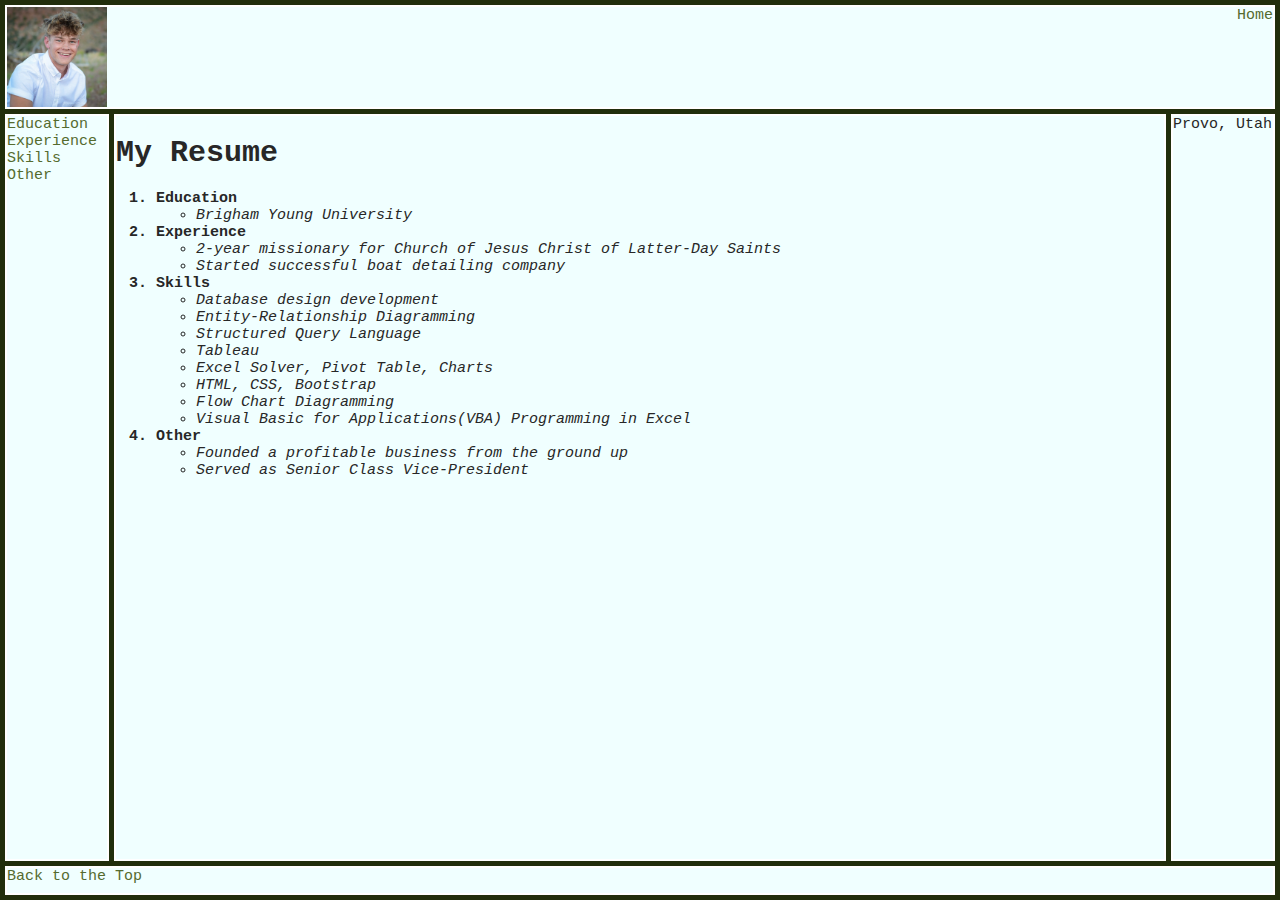
<file: Resume.html>
<!--
    Kaeden Schulz
    W23 Keith
    4/3/23
-->

<!DOCTYPE html>
<html lang="en">
<head>
    <meta charset="UTF-8">
    <meta http-equiv="x-ua-compatible" content="IE=edge">
    <meta name="viewport" content="width-device-width, initial-scale=1.0">
    <title>My Resume</title>
    <link rel="stylesheet" href="css/Resume.css">
</head>
<body>

    <div class="common top">
        <span class="subheader"><a href="index.html" id="top">Home</a>
        </span>
        <img src="assets/img/team/Kaeden.jpeg" height="100" alt="Profile Pic"> 
    </div>

    <div class="common left">
        <a href="#edu">Education</a> <br>
        <a href="#exp">Experience</a> <br>
        <a href="#ski">Skills</a> <br>
        <a href="#ext">Other</a> <br>
    </div>

    <div class="common body">
    <h1>My Resume</h1>
        <ol>
            <li id="edu" class="listtitle">Education
                <ul>
                    <li>Brigham Young University</li>
                </ul>
            </li>
            <li id="exp" class="listtitle">Experience
                <ul>
                    <li>2-year missionary for Church of Jesus Christ of Latter-Day Saints</li>
                    <li>Started successful boat detailing company</li>
                </ul>
            </li>
            <li id="ski" class="listtitle">Skills
                <ul>
                    <li>Database design development</li>
                    <li>Entity-Relationship Diagramming</li>
                    <li>Structured Query Language</li>
                    <li>Tableau</li>
                    <li>Excel Solver, Pivot Table, Charts</li>
                    <li>HTML, CSS, Bootstrap</li>
                    <li>Flow Chart Diagramming</li>
                    <li>Visual Basic for Applications(VBA) Programming in Excel</li>
                </ul>
                <li id="ext" class="listtitle">Other
                    <ul>
                        <li>Founded a profitable business from the ground up</li>
                        <li>Served as Senior Class Vice-President</li>
                      
                    </ul>
    </div>

    <div class="common right">
        Provo, Utah <br> <br> <br>
    </div>
    <div class="common bottom">
        <a href="#top">Back to the Top</a>
    </div>

    
   

            <p>&nbsp;</p>
            <p>&nbsp;</p>
            <p>&nbsp;</p>
            <p>&nbsp;</p>
            <p>&nbsp;</p>
            <p>&nbsp;</p>
            <p>&nbsp;</p>
            <p>&nbsp;</p>
            <p>&nbsp;</p>
            <p>&nbsp;</p>
            <p>&nbsp;</p>
            <p>&nbsp;</p>
            <p>&nbsp;</p>
            <p>&nbsp;</p>
            <p>&nbsp;</p>
            <p>&nbsp;</p>
            <p>&nbsp;</p>
            <p>&nbsp;</p>
            <p>&nbsp;</p>
        </li>
    </ol>
</body>
</html>
</file>
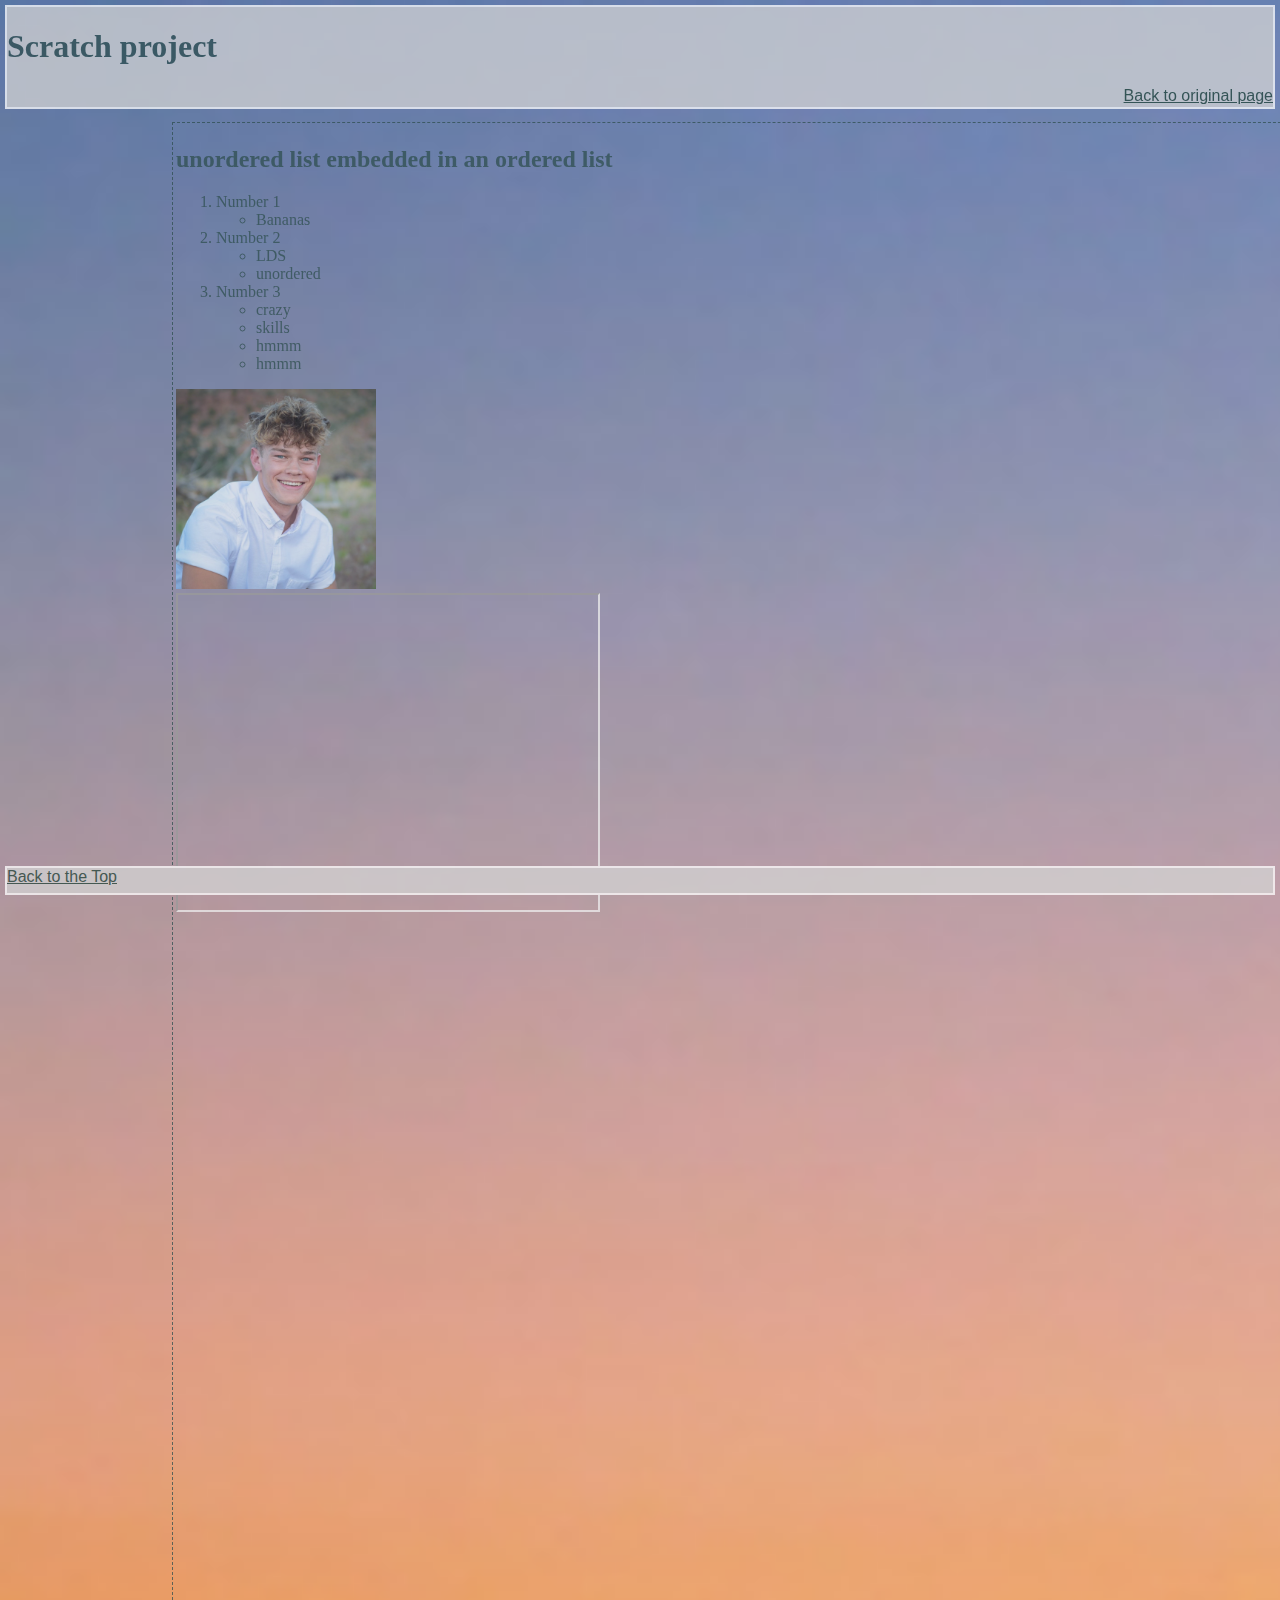
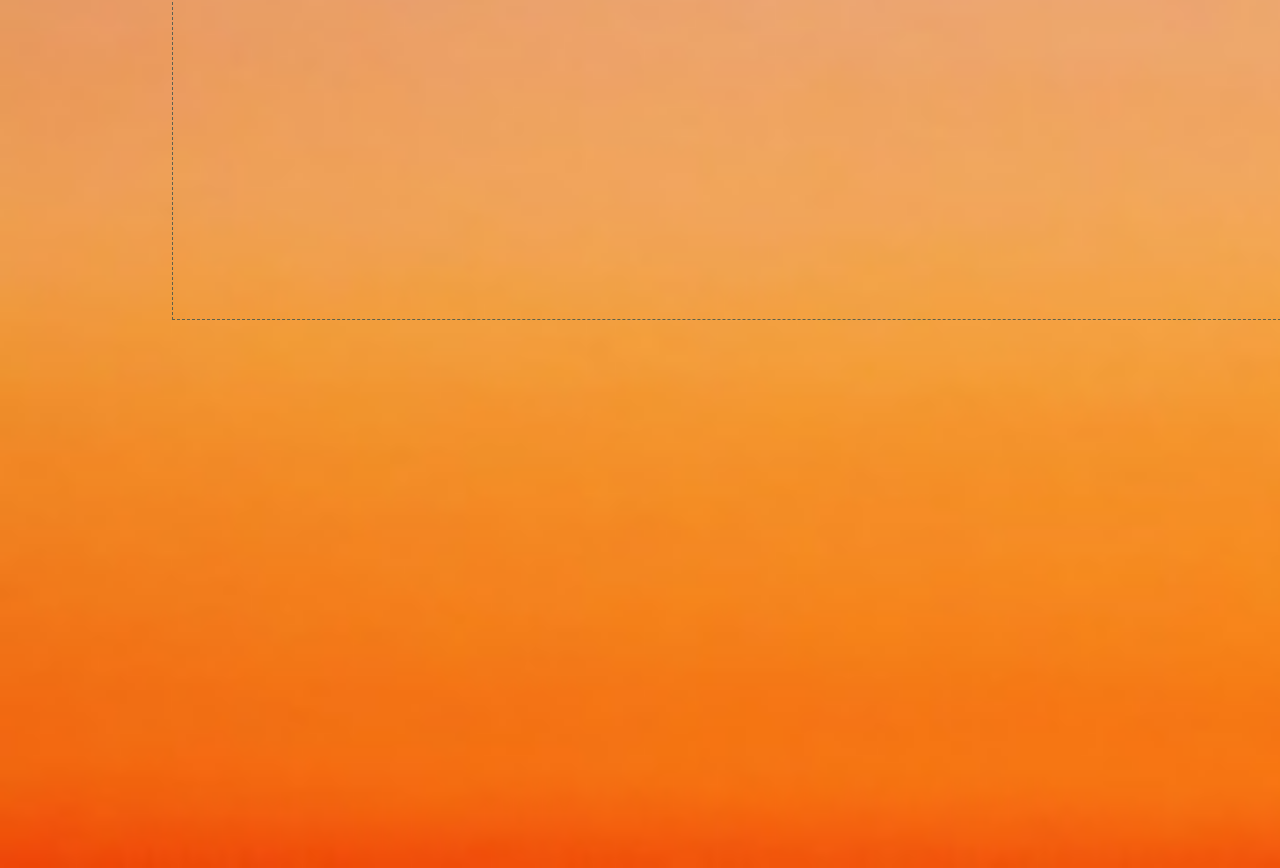
<file: Scratch.html>
<!--
    Kaeden Schulz
    W23 Keith
    4/14/23
-->

<!DOCTYPE html>
<html lang="en">
<head>
    <meta charset="UTF-8">
    <meta http-equiv="x-ua-compatible" content="IE=edge">
    <meta name="viewport" content="width-device-width, initial-scale=1.0">
    <title>Scratch</title>
    <link rel="stylesheet" href="css/scratch.css">
</head>
<body class="background">
    <div class="common top">
        <h1 id="top">Scratch project</h1>
        <a class="float" href="index.html">Back to original page</a>
    </div>
    
    <div class="box body">
        <h2>unordered list embedded in an ordered list</h2>
        <ol>
            <li id="edu" class="listtitle">Number 1
                <ul>
                    <li>Bananas</li>
                </ul>
            </li>
            <li id="exp" class="listtitle">Number 2
                <ul>
                    <li>LDS</li>
                    <li>unordered</li>
                </ul>
            </li>
            <li id="ski" class="listtitle">Number 3
                <ul>
                    <li>crazy</li>
                    <li>skills</li>
                    <li>hmmm</li>
                    <li>hmmm</li>
                </ul>
            </li>
        </ol>
        <img src="assets/img/team/Kaeden.jpeg" alt="Picture of me" height="200px">
        <br>
        <iframe width="420" height="315"
            src="https://www.youtube.com/embed/tgbNymZ7vqY">
        </iframe>
        <div style="width:1200px; height:1000px;">  
            <script type="module" src="https://public.tableau.com/javascripts/api/tableau.embedding.3.latest.js"> 
            
            </script>  
            
            <tableau-viz id="tableauViz" src="https://public.tableau.com/views/KPIDashboardBonusExample/KPIDashboard"  toolbar="bottom" hide-tabs>  
            </tableau-viz>  
        </div>  
    </div>
    
<p>&nbsp;</p>
    <p>&nbsp;</p>
    <p>&nbsp;</p>
    <p>&nbsp;</p>
    <p>&nbsp;</p>
    <p>&nbsp;</p>
    <p>&nbsp;</p>
    <p>&nbsp;</p>
    <p>&nbsp;</p>
    <p>&nbsp;</p>
    <p>&nbsp;</p>
    <p>&nbsp;</p>
    <p>&nbsp;</p>
    <p>&nbsp;</p>
    <p>&nbsp;</p>
    <p>&nbsp;</p>
    <p>&nbsp;</p>
    <p>&nbsp;</p>
    <p>&nbsp;</p>
    <div class="common bottom">
        <a href="#top">Back to the Top</a>
    </div>

    
</body>
</file>
<file: css/Resume.css>
body {
    font-family: 'Courier New', Courier, monospace;
    font-size: 15px;
    color: #272727;
    background-color: rgb(33, 46, 12);
}
.common {
    background-color: azure;
    border: 2px solid white;
    position: absolute;
}

.top {
    top: 5px;
    left: 5px;
    right: 5px;
    height: 100px;
}

.left {
    top: 114px;
    left: 5px;
    width: 100px;
    bottom: 39px;
}

.body {
    top: 114px;
    left: 114px;
    right: 114px;
    bottom: 39px;
}

.right {
    top: 114px;
    right: 5px;
    width: 100px;
    bottom: 39px;
}

.bottom {
    bottom: 5px;
    left: 5px;
    right: 5px;
    height: 25px;
}

.subheader {
    float: right;
}
a {
    color: darkolivegreen;
    text-decoration: dashed;
}
a:hover {
    text-decoration: underline;
    font-style: oblique;
}
a:visited {
    color: darkgreen;
}
li {
    font-style: italic;
    font-weight: normal;
}
.background {
    background-image: url('../Pictures/sunset.jpeg');
    background-size: cover;
}
.listtitle {
    font-style: normal;
    font-weight: bold;
}
p {
    text-align: justify;
}
.box { /* Just for the about me paragraph */
    margin-left: 50px;
    margin-right: 50px;
    border-width: 1px;
    border-style: dashed;
    padding: 3px;
}
</file>
<file: css/scratch.css>
.background {
    background-image: url(../assets/img/Scratch/sunset.jpeg);
    opacity: 75%;
    background-size: cover;
}
body {
    font-family: Georgia, 'Times New Roman', Times, serif;
    color: darkslategray;
    opacity: 150%;
}
a {
    font-family: 'Lucida Sans', 'Lucida Sans Regular', 'Lucida Grande', 'Lucida Sans Unicode', Geneva, Verdana, sans-serif;
    color: rgb(34, 68, 56);
}
a:hover {
    font-family: Verdana, Geneva, Tahoma, sans-serif;
    text-decoration: underline;
    color: rgb(21, 58, 58);
}
a:visited {
    font-family: 'Courier New', Courier, monospace;
    color: rgb(0, 85, 160);
}
.common {
    background-color: lightgray;
    border: 2px solid white;
    position: absolute;
}

.top {
    top: 5px;
    left: 5px;
    right: 5px;
    height: 100px;
}

.box { /* Just for the about me paragraph */
    margin-left: 50px;
    margin-right: 50px;
    border-width: 1px;
    border-style: dashed;
    padding: 3px;
}

.body {
    top: 114px;
    left: 114px;
    right: 114px;
    bottom: 39px;
    position: relative;
}

.bottom {
    bottom: 5px;
    left: 5px;
    right: 5px;
    height: 25px;
    text-anchor: end;
    position: fixed;
}
.float {
    float: right;
}
</file>
